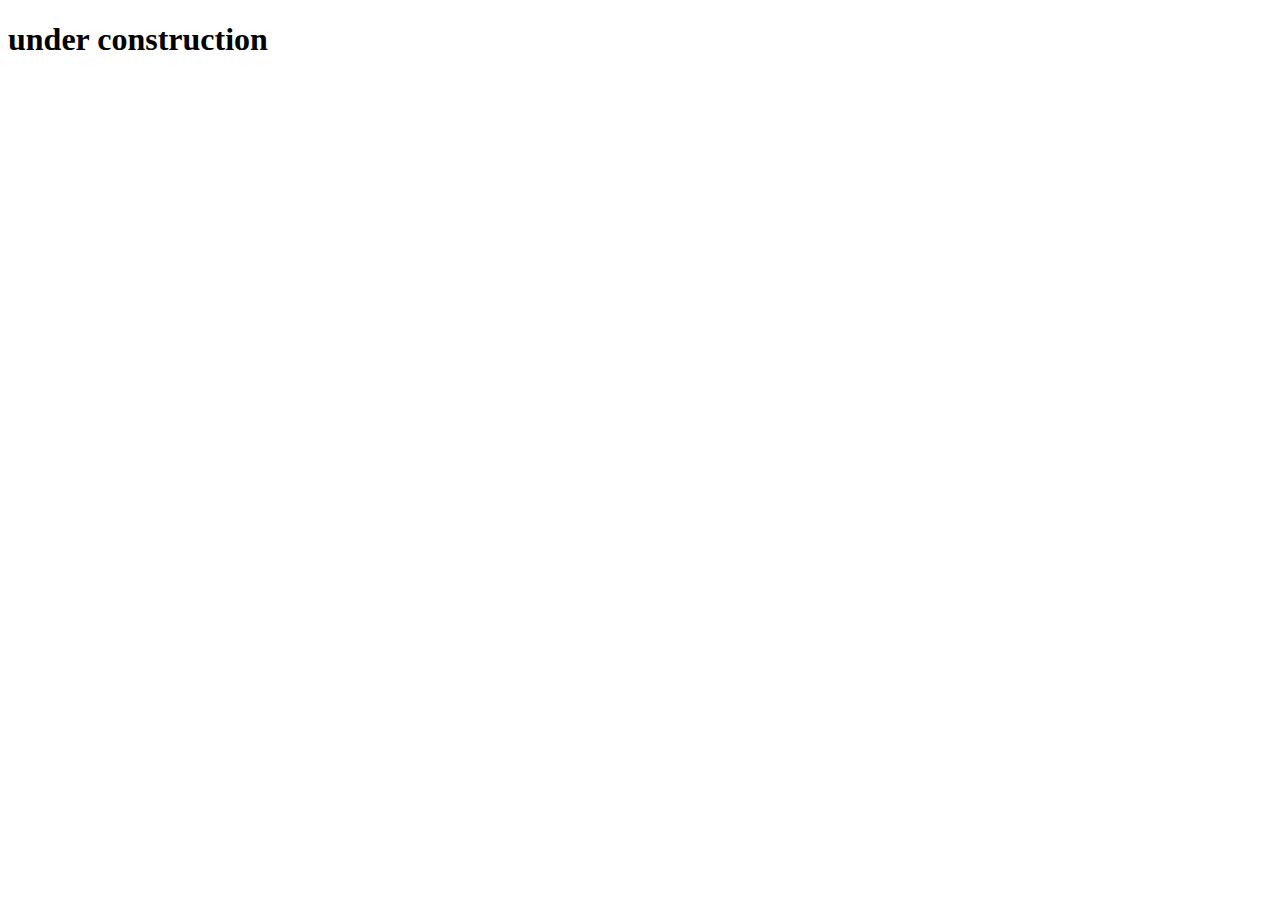
<file: index.html>
<!DOCTYPE html>
<html lang="en">
<head>
  <meta charset="UTF-8">
  <meta http-equiv="X-UA-Compatible" content="IE=Edge">
  <meta name="viewport" content="width=device-width, initial-scale=1">

  <title>KunalSingh19 Website</title>

<meta name="hilltopads-site-verification" content="19e6a51c52f55f51f8c8ea673cdb5203a565986e" />

  

  <link rel="stylesheet" href="https://kunalsingh19.github.io/Resources/Website/Preloader/Preloader.css">


</head>

<body>
  
  <div class="loader"> </div>
  <h1>under construction </h1>
 
   
  <script src="https://kunalsingh19.github.io/Resources/Website/Preloader/Preloader.js"></script>
</body>
</html>
</file>
